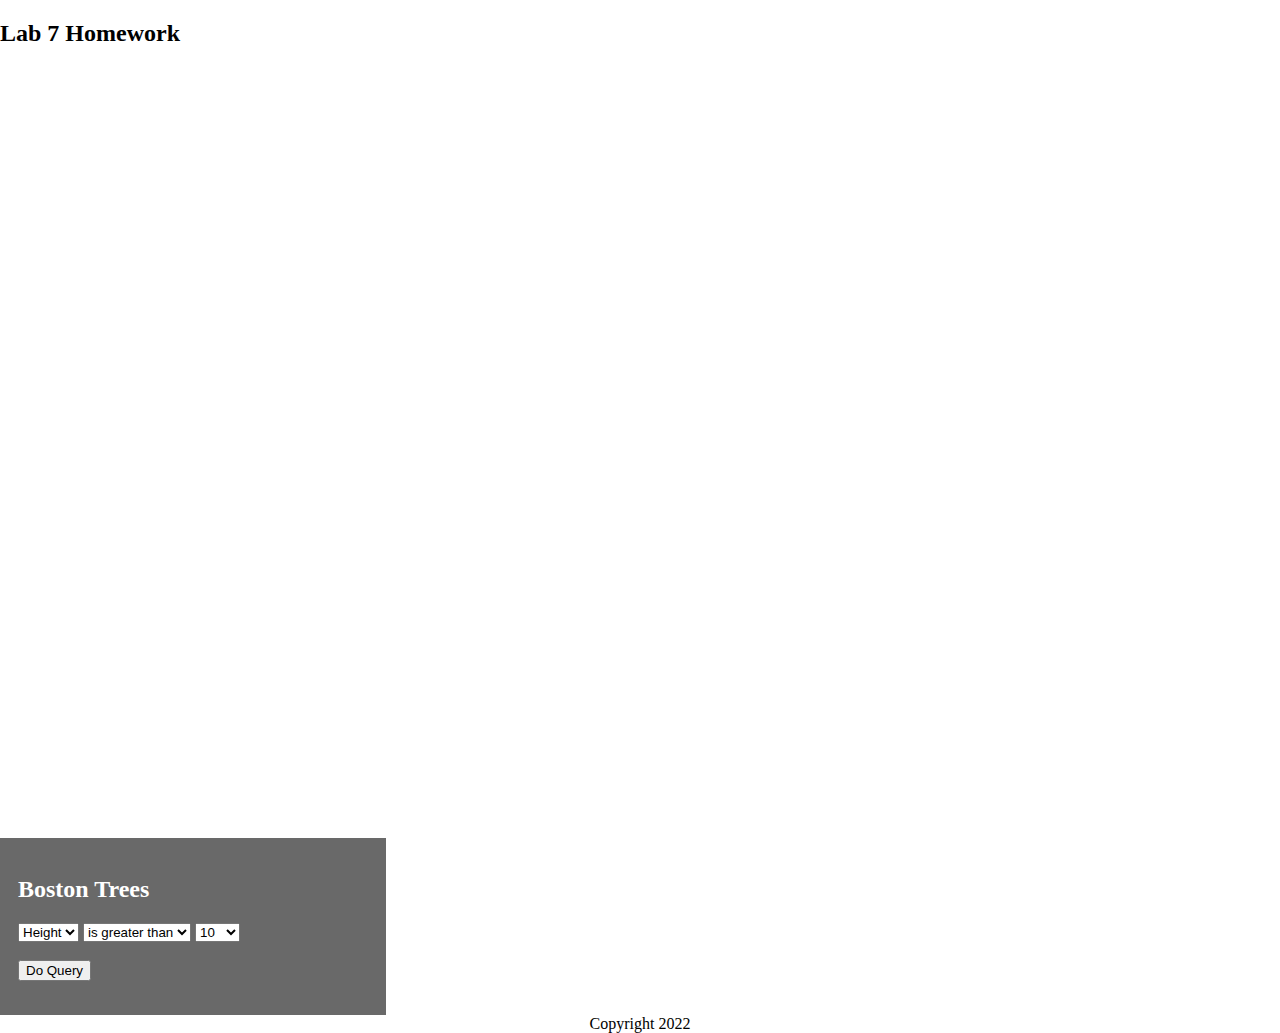
<file: lab7_homework.html>
<!DOCTYPE html>
<html>
    <head>
        <meta charset="utf-8"›
        <meta name="viewport" content="initial-scale=1, maximum-scale=1, user-scalable=no">
        <title>Lab 7 Homework</title>

        <style>
            html, body, #viewDiv{
                padding: 0;
                margin: 0;
                height: 95%;
                width: 100%;
                }

            #optionsDiv {
              background-color: dimgray;
              color: white;
              padding: 18px; width: 350px;
            }

            .esri-popup .esri-popup-header .esri-title {
                font-size: 18px;
                font-weight: bolder;
            }
            .esri-popup .esri-popup-body .esri-popup-content {
                font-size: 14px;
            }

        </style>

      <link rel="stylesheet" href="https://js.arcgis.com/4.21/esri/themes/light/main.css"/>
      <script src="https://js.arcgis.com/4.21/"></script>

    <script>

    // Adding AMD with necessary references and functions
      require([
        "esri/Map",
        "esri/views/MapView",
        "esri/layers/TileLayer",
        "esri/layers/MapImageLayer",
        "esri/layers/GraphicsLayer",
        "esri/widgets/ScaleBar",
        "esri/tasks/QueryTask",
        "esri/tasks/support/Query",
        "dojo/_base/array",
        "dojo/dom",
        "dojo/on",
        "dojo/domReady!"
      ],
      function(Map, MapView, TileLayer, MapImageLayer, GraphicsLayer, ScaleBar,
        QueryTask, Query, arrayUtils, dom, on){

       //  var TreeLayer = new TileLayer({
       //   url: "https://services.arcgis.com/V6ZHFr6zdgNZuVG0/ArcGIS/rest/services/Boston_Trees_with_Height_WFL1/FeatureServer",
       // });

       // Styling the markers for the trees in layer
        var TreeRenderer = {
              type: "simple",
              symbol: {
                  type: "simple-marker",
                  size: 4,
                  color: "green",
                  style: "circle",
                  outline: {
                      width: 1,
                      color: "green"}
           },
            label: "Trees"
          };

          // Adding tree layer as a MapImageLayer
          var TreeLayer = new MapImageLayer({
            url: "https://services.arcgis.com/V6ZHFr6zdgNZuVG0/ArcGIS/rest/services/Boston_Trees_with_Height_WFL1/FeatureServer",
             sublayers: [{
                id: 0,
                renderer: TreeRenderer,
                opacity: 0.4
               }]
          });

        // Adding map to the site, specifying basemap and layers
        var map = new Map({
          basemap: "streets",
          layers: [TreeLayer]
        });

        // Viewing the map created, specifying zoom, center, and container
        var view = new MapView({
          container: "viewDiv",
          map: map,
          zoom: 11,
          center: [-71.0589, 42.3601]
          });

        // Adding the URL to the layer's table information
        var popUrl = "https://services.arcgis.com/V6ZHFr6zdgNZuVG0/ArcGIS/rest/services/Boston_Trees_with_Height_WFL1/FeatureServer/0";

        // Creating a template for the popup from the query
        var popupTemplate = {
          title: "{OBJECTID}",
          fieldInfos: [{
            fieldName: "TYPE",
            label: "Type",
          }, {
            fieldName: "height",
            label: "Height",
            format: {
              places: 0,
              digitSeparator: true
            }
          }],
          content:
            "<b>Type:</b> {TYPE}" +
            "<br><b>Foot Elevation:</b> {foot_el} " +
            "<br><b>Height:</b> {height} " +
            "<br><b>Top Elevation:</b> {top_el} " +
            "<br><b>Z:</b> {Z} "
        };

        // Creating a new GraphicsLayer for the results of the query
        var resultsLayer = new GraphicsLayer();

        // Creating a QueryTask specifying the url with layer information
        var qTask = new QueryTask({
          url: popUrl
        });

        // Specifying the Query and return geometry
        var params = new Query({
          returnGeometry: true,
          outFields: ["*"]
        });

        // Placing the query box and viewing the query
        view.when(function() {
          view.ui.add("optionsDiv", "bottom-right");
          on(dom.byId("doBtn"), "click", doQuery);
        });

        // Creating variables for the query
        var attributeName = dom.byId("attSelect");
        var expressionSign = dom.byId("signSelect");
        var value = dom.byId("valSelect");

        // Function for the actual querying, what/how to the look for query
        function doQuery() {
          resultsLayer.removeAll();
          params.where = attributeName.value + expressionSign.value + value.value;
          qTask.execute(params)
            .then(getResults)
            .catch(promiseRejected);
        }

        // Gathering the results for the query into the popup template
        function getResults(response) {
          var popResults = arrayUtils.map(response.features, function(
            feature) {
            feature.popupTemplate = popupTemplate;
            return feature;
          });

          // Adding the popup results to the map
          resultsLayer.addMany(popResults);

          // Viewing the popup results, specifying popup features such as zooming to feature
          view.goTo(popResults).then(function() {
            view.popup.open({
              features: popResults,
              featureMenuOpen: true,
              updateLocationEnabled: true
            });
          });

          // Putting the results of the query within the html
          dom.byId("printResults").innerHTML = popResults.length +
            "results found!";
        }

        // Function if the query failed
        function promiseRejected(error) {
          console.error("Promise rejected: ", error.message);
        }

        // Adding a scale bar to the map view
        let scaleBar = new ScaleBar({
          view: view
        });

        // Add scale bar to the bottom left corner of the view
        view.ui.add(scaleBar, {
          position: "bottom-left"
        });


    });
    </script>
</head>

<body>
  <div>
    <h2>Lab 7 Homework</h2>
  </div>

  <div id="viewDiv"></div>

  <div class="esri-widget" id="optionsDiv">
      <h2>Boston Trees</h2>
      <select class="esri-widget" id="attSelect">
          <option value="height">Height</option>
      </select>
      <select class="esri-widget" id="signSelect">
          <option value=">">is greater than</option>
          <option value="<">is less than</option>
      </select>

      <select class="esri-widget" id="valSelect">
          <option value="10">10</option>
          <option value="50">50</option>
          <option value="100">100</option>
          <option value="200">200</option>
      </select>
      <br>
      <br>
      <button class="esri-widget" id="doBtn">Do Query</button>
      <br>
      <p><span id="orintResults"></span></p>
  </div>

  <div style="text-align: center">
    <footer>Copyright 2022</footer>
  </div>

</body>

</html>
</file>
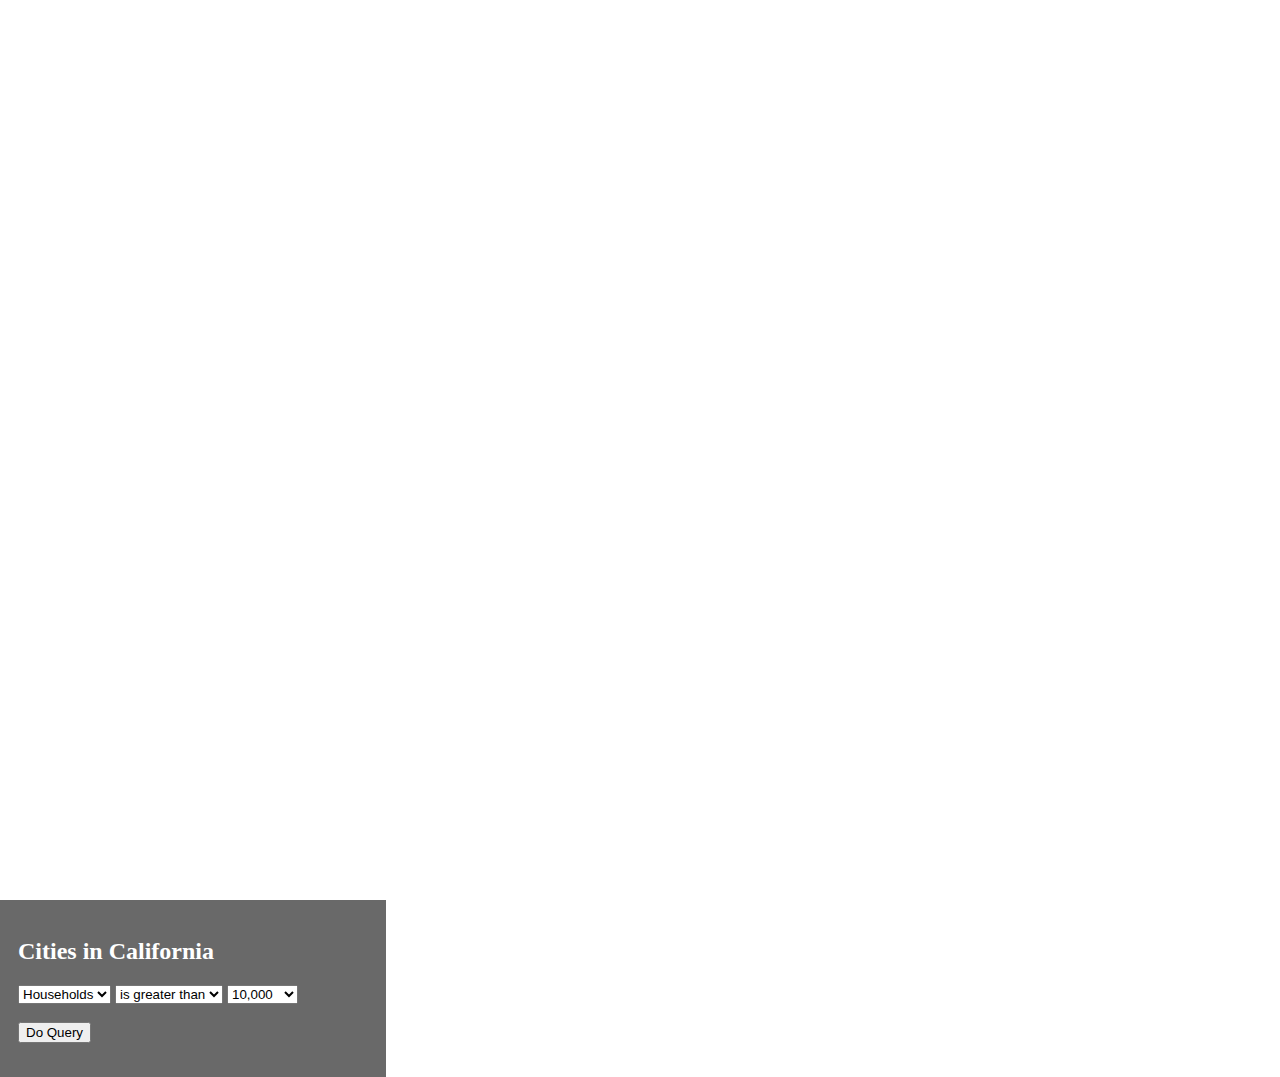
<file: query_task.html>
<!DOCTYPE html>
<html>
    <head>
        <meta charset="utf-8"›
        <meta name="viewport" content="initial-scale=1, maximum-scale=1, user-scalable=no">
        <title>Query Task</title>

        <style>
            html, body, #viewDiv{
                padding: 0;
                margin: 0;
                height: 100%;
                width: 100%;
                }

            #optionsDiv {
              background-color: dimgray;
              color: white;
              padding: 18px; width: 350px;
            }

            .esri-popup .esri-popup-header .esri-title {
                font-size: 18px;
                font-weight: bolder;
            }
            .esri-popup .esri-popup-body .esri-popup-content {
                font-size: 14px;
            }

        </style>

      <link rel="stylesheet" href="https://js.arcgis.com/4.21/esri/themes/light/main.css"/>
      <script src="https://js.arcgis.com/4.21/"></script>

    <script>
      require([
        "esri/Map",
        "esri/views/MapView",
        "esri/layers/TileLayer",
        "esri/layers/MapImageLayer",
        "esri/widgets/BasemapGallery",
        "esri/layers/GraphicsLayer",
        "esri/tasks/QueryTask",
        "esri/tasks/support/Query",
        "dojo/_base/array",
        "dojo/dom",
        "dojo/on",
        "dojo/domReady!"
      ], // Find functions from ESRI

      function(Map, MapView, TileLayer, MapImageLayer, BasemapGallery, GraphicsLayer, QueryTask, Query, arrayUtils, dom, on){ // Add as a function to the map

        // Create a Tile Layer which accesses tiles from a cache instead of dynamic rendering, map loads faster
        var TransportationLayer = new TileLayer({ // Adding specific layer of transportation to the map
        url: "https://server.arcgisonline.com/arcgis/rest/services/Reference/World_Transportation/MapServer"
        });


        var CitiesRenderer = {
            type: "simple", // autocasts as new SimpleRenderer()
            symbol: {
                type: "simple-marker", // Specifying type of marker
                size: 3, // Specifying size of marker
                color: "yellow", // Specifying color of marker
                style: "circle",// Specfying shape of marker
                outline: { // Specifying size and color of outline of marker
                    width: 1,
                    color: "yellow"}
         },
          label: "Cities" // Stating the label for the markers
        };

        // Creates a MapImageLayer which allows you to display and visualize sublayers
        var CitiesLayer = new MapImageLayer({
          url: "https://sampleserver6.arcgisonline.com/arcgis/rest/services/USA/MapServer",
           sublayers: [
               { // Specifying the subleyrs that you can visualize
                    id: 0, // Reference id for the sublayer
                    renderer: CitiesRenderer, // Specifying the variable above to show how layer should be viewed
                    opacity: 0.4 // How transparent the layer will be
                 }
              ]
        });

        var map = new Map({ // Creates a new map variable using the Map function
          basemap: "dark-gray", // Defines the basemap as streets
          layers: [TransportationLayer, CitiesLayer] // Specifying layers of the map
        });

        var view = new MapView({ // Creates a new view variable to view the map
          container: "viewDiv", // Defines the contained with the style above
          map: map, // Defines the map to view
          zoom: 10, // Defines the zoom level of the map
          center: [-118.2095, 34.0866] // Defines the center of the map
          });


        // Creating the variable for the gallery and viewing it
        var basemapGallery = new BasemapGallery({
          view: view
        });

        // Specifying the position of the basemap gallery and adding it to the map
        view.ui.add(basemapGallery,{
          position: "top-right"
        });

        // Variable for the url where the layer/information is coming from
        var popUrl = "https://services.arcgis.com/V6ZHFr6zdgNZuVG0/ArcGIS/rest/services/CaliforniaCities/FeatureServer/0";

        // Template for the popup style for each city
        var popupTemplate = {
          title: "{City}", // City name at the top of popup
          fieldInfos: [{ // Specific information of Population for that city based on layer
            fieldName: "Population",
            label: "Population",
            format: {
              places: 0,
              digitSeparator: true
            }
          }, { // Specific information of Household for that city based on layer
            fieldName: "Household",
            label: "Household",
            format: {
              places: 0,
              digitSeparator: true
            }
          }],
          content: // Creating the specific content output for the popup
            "<b>Population:" + "</b> {Population} " +
            "<br><b>Households:</b> {Household}" +
            "<br><b>Latitude:</b> {Latitude}" +
            "<br><b>Longitude:</b> {Longitude}"
        };

        // Displays the new graphics layer
        var resultsLayer = new GraphicsLayer();

        // Specifies the query task and the url of where the query gets its info from
        var qTask = new QueryTask({
          url: popUrl
        });

        // Specifies the parameters of the query
        var params = new Query({
          returnGeometry: true,
          outFields: ["*"]
        });

        // Creates the user interface feature on the bottom right
        view.when(function() {
          view.ui.add("optionsDiv", "bottom-right"); // Specifies style and location on page
          on(dom.byId("doBtn"), "click", doQuery); // Specifies the button action for the query
        });

        // Creates variables for the query later of specific information i.e. attributes, signs, and values
        var attributeName = dom.byId("attSelect");
        var expressionSign = dom.byId("signSelect");
        var value = dom.byId("valSelect");

        // The function that completes the query based on the parameters above
        // Specifying what to do for the query function,
        function doQuery() {
          resultsLayer.removeAll();
          params.where = attributeName.value + expressionSign.value + value.value;
          qTask.execute(params)
            .then(getResults)
            .catch(promiseRejected);
        }

        // Specifying what to do when the query goes through
        function getResults(response) {
          // Showing the results in a popup from the template created
          var popResults = arrayUtils.map(response.features, function(
            feature) {
            feature.popupTemplate = popupTemplate;
            return feature;
          });
          // Adding the results popup to the map
          resultsLayer.addMany(popResults);
          // View the popup with the results, parameters to do so
          view.goTo(popResults).then(function() {
            view.popup.open({
              features: popResults,
              featureMenuOpen: true,
              updateLocationEnabled: true
            });
          });
          // Displaying the popup within the html
          dom.byId("printResults").innerHTML = popResults.length +
            "results found!";
        }
        // Error message if query doesn't work
        function promiseRejected(error) {
          console.error("Promise rejected: ", error.message);
        }

    });
    </script>
</head>

<body>
  <div id="viewDiv"></div>

  <div class="esri-widget" id="optionsDiv">
      <h2>Cities in California</h2>
      <select class="esri-widget" id="attSelect">
          <option value="Population">Population</option>
          <option value="Household" selected>Households</option>
      </select>
      <select class="esri-widget" id="signSelect">
          <option value=">">is greater than</option>
          <option value="<">is less than</option>
      </select>

      <select class="esri-widget" id="valSelect">
          <option value="10000">10,000</option>
          <option value="50000">50,000</option>
          <option value="100000">100,000</option>
          <option value="150000">150,000</option>
          <option value="200000">200,000</option>
      </select>
      <br>
      <br>
      <button class="esri-widget" id="doBtn">Do Query</button>
      <br>
      <p><span id="orintResults"></span></p>
  </div>

</body>

</html>
</file>
